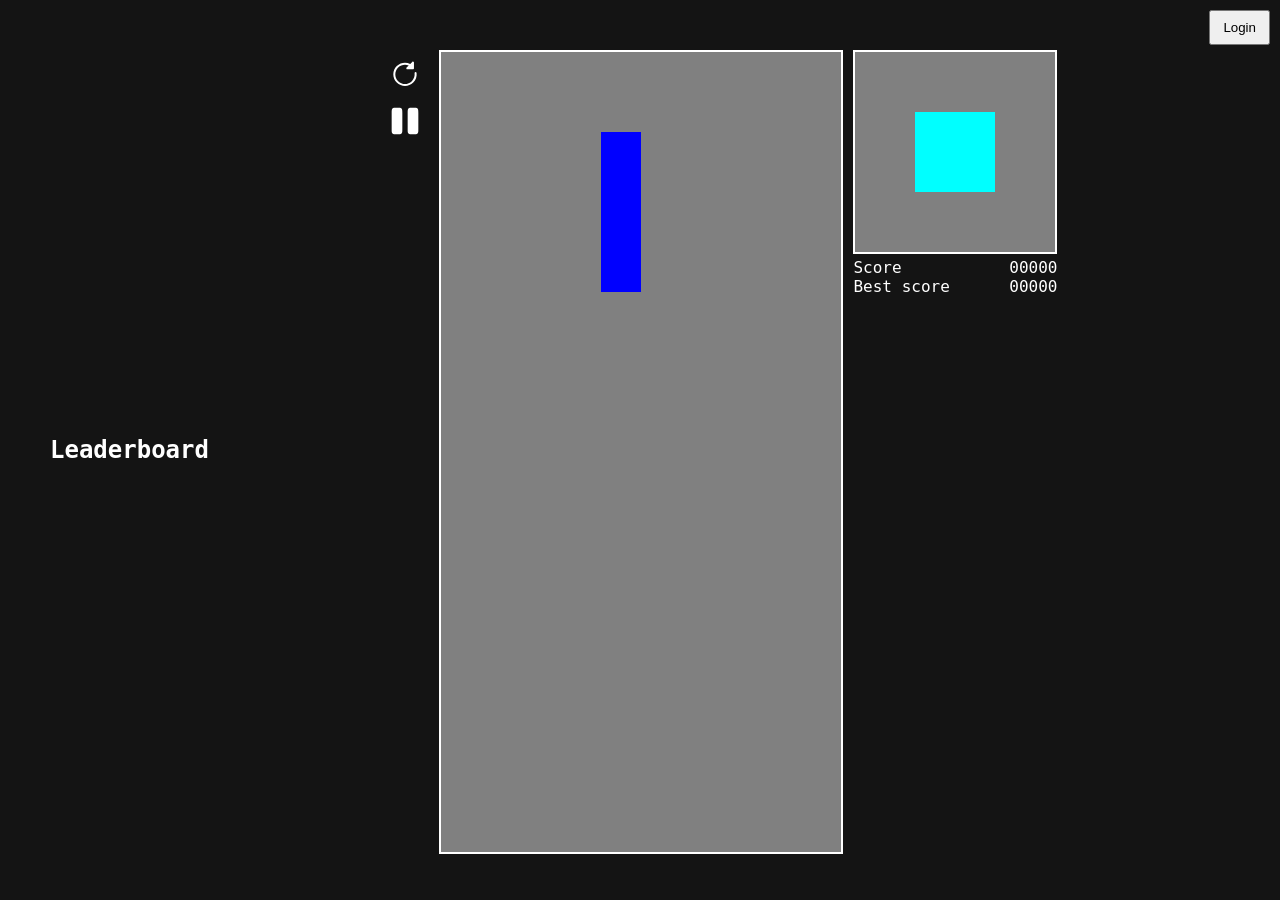
<file: index.html>
<!doctype html>
<html lang="ru">
  <head>
    <meta charset="UTF-8" />
    <title>Tetris</title>
    <link rel="stylesheet" href="./WebApplication/css/index.css" />
  </head>

  <body>
    <div id="auth-panel">
      <button id="auth-button">Login</button>
    </div>

    <!-- LEADERBOARD -->
    <div id="layout">
      <div id="leaderboard">
        <h2>Leaderboard</h2>

        <div id="leaderboard-loading">Loading...</div>

        <div id="leaderboard-error"></div>

        <ol id="leaderboard-list"></ol>
      </div>
    </div>

    <!-- GAME -->
    <div id="game">
      <div class="side-bar">
        <div class="game-menu">
          <button id="restart-button" class="game-menu-button">
            <svg viewBox="0 0 24 24" class="game-menu-icon">
              <path
                d="M18.2577 3.50828C18.538 3.62437 18.7207 3.89785 18.7207 4.20119V8.44383C18.7207 8.85805 18.3849 9.19383 17.9707 9.19383H13.728C13.4247 9.19383 13.1512 9.0111 13.0351 8.73085C12.9191 8.45059 12.9832 8.128 13.1977 7.9135L14.8007 6.3105C12.1674 5.20912 9.01606 5.7309 6.87348 7.87348C4.04217 10.7048 4.04217 15.2952 6.87348 18.1265C9.70478 20.9578 14.2952 20.9578 17.1265 18.1265C18.7727 16.4803 19.4622 14.2401 19.1935 12.0937C19.142 11.6827 19.4335 11.3078 19.8445 11.2563C20.2555 11.2049 20.6304 11.4963 20.6819 11.9073C21.0057 14.4934 20.1746 17.1997 18.1872 19.1872C14.7701 22.6043 9.2299 22.6043 5.81282 19.1872C2.39573 15.7701 2.39573 10.2299 5.81282 6.81282C8.55119 4.07444 12.6515 3.5312 15.9309 5.18028L17.4404 3.67086C17.6549 3.45637 17.9774 3.3922 18.2577 3.50828Z"
              />
            </svg>
          </button>

          <button id="pause-button" class="game-menu-button">
            <svg viewBox="0 0 24 24" class="game-menu-icon">
              <path
                d="M2 6C2 4.11438 2 3.17157 2.58579 2.58579C3.17157 2 4.11438 2 6 2C7.88562 2 8.82843 2 9.41421 2.58579C10 3.17157 10 4.11438 10 6V18C10 19.8856 10 20.8284 9.41421 21.4142C8.82843 22 7.88562 22 6 22C4.11438 22 3.17157 22 2.58579 21.4142C2 20.8284 2 19.8856 2 18V6Z"
              />
              <path
                d="M14 6C14 4.11438 14 3.17157 14.5858 2.58579C15.1716 2 16.1144 2 18 2C19.8856 2 20.8284 2 21.4142 2.58579C22 3.17157 22 4.11438 22 6V18C22 19.8856 22 20.8284 21.4142 21.4142C20.8284 22 19.8856 22 18 22C16.1144 22 15.1716 22 14.5858 21.4142C14 20.8284 14 19.8856 14 18V6Z"
              />
            </svg>
          </button>
        </div>
      </div>

      <canvas id="field"></canvas>

      <div class="side-bar">
        <canvas id="next-box"></canvas>

        <div class="info">
          <div class="score-info">
            Score
            <span id="score">0</span>
          </div>

          <div class="score-info">
            Best score
            <span id="best-score">0</span>
          </div>
        </div>
      </div>
    </div>

    <script type="module" src="./WebApplication/js/main.js"></script>
  </body>
</html>
</file>
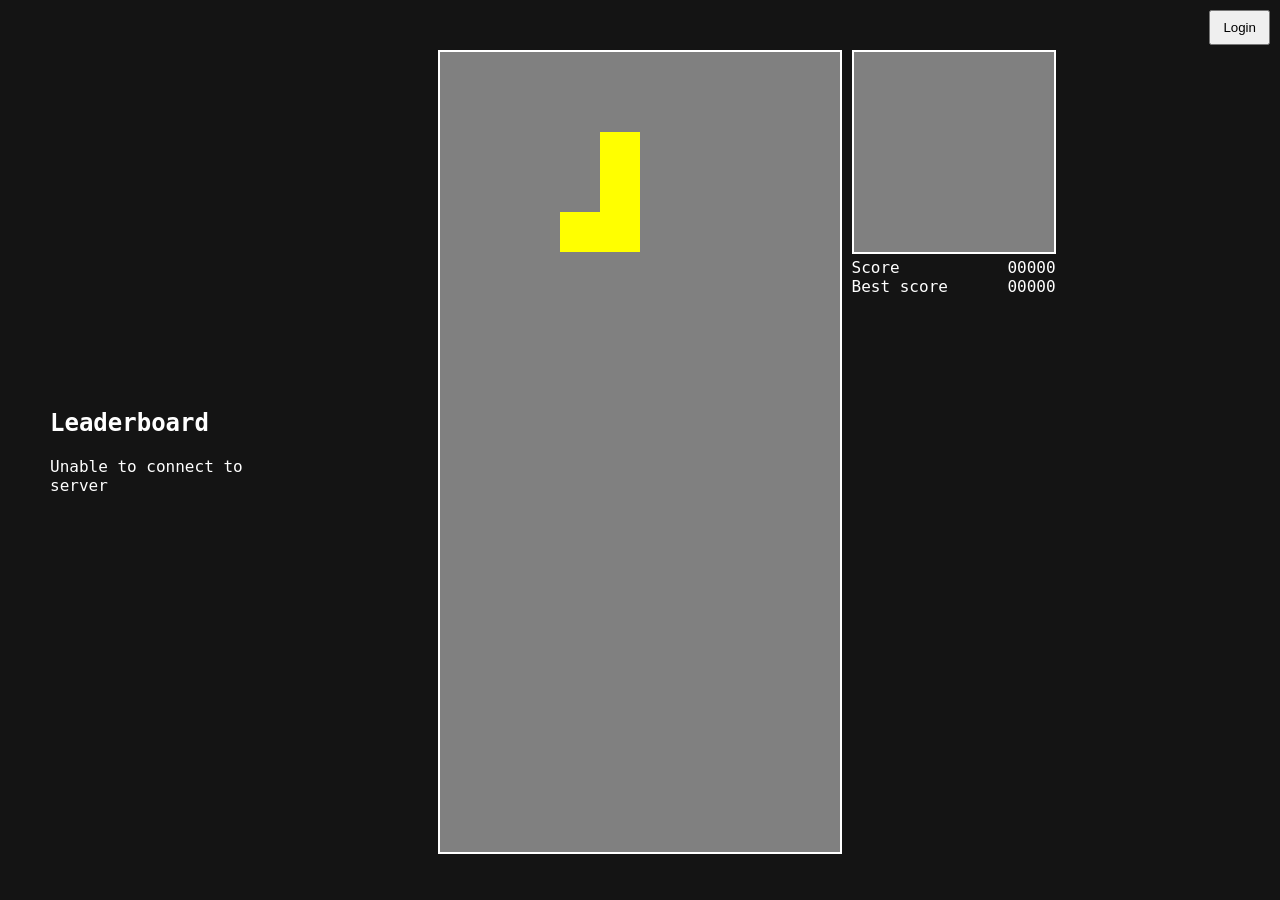
<file: API/API/wwwroot/index.html>
<!doctype html>
<html lang="ru">
  <head>
    <meta charset="UTF-8" />
    <title>Tetris</title>
    <link rel="stylesheet" href="./css/index.css" />
  </head>

  <body>
    <div id="authPanel">
      <button id="authButton">Login</button>
    </div>

    <div id="layout">
      <!-- LEADERBOARD -->
      <div id="leaderboard">
        <h2>Leaderboard</h2>

        <div id="leaderboard-loading">Loading...</div>

        <div id="leaderboard-error"></div>

        <ol id="leaderboard-list"></ol>
      </div>
    </div>

    <!-- GAME -->
    <div id="game">
      <canvas id="field"></canvas>

      <div id="sideBar">
        <canvas id="nextBox"></canvas>

        <div class="info">
          <div class="score-info">
            Score
            <span id="score">0</span>
          </div>

          <div class="score-info">
            Best score
            <span id="best-score">0</span>
          </div>
        </div>
      </div>
    </div>

    <script type="module" src="./js/main.js"></script>
  </body>
</html>
</file>
<file: WebApplication/css/index.css>
html,
body {
  margin: 0;
  height: 100%;
}

body {
  background: rgb(20, 20, 20);

  display: flex;
  justify-content: center;
  align-items: center;

  padding: 50px;
  box-sizing: border-box;

  font-family: monospace;
  font-size: large;
  color: white;
}

#layout {
  display: flex;
  gap: 32px;
  flex-direction: row;
  justify-content: center;
  align-items: center;
}

#game {
  width: 100%;
  height: 100%;
  background: rgb(20, 20, 20);

  position: relative;

  display: flex;
  align-items: flex-start;
  flex-wrap: nowrap;
  flex-direction: row;
  justify-content: center;

  gap: 10px;
}

#auth-panel {
  position: absolute;
  top: 10px;
  right: 10px;
}

#auth-button {
  padding: 8px 12px;
  cursor: pointer;
}

.game-menu {
  display: flex;
  align-content: flex-start;
  flex-direction: column;
}

.game-menu-button {
  width: 48px;
  height: 48px;

  background: transparent;
  border: none;

  cursor: pointer;

  transition:
    transform 0.15s ease,
    opacity 0.15s ease;
}

.game-menu-button:hover .game-menu-icon {
  fill: gray;
}

.game-menu-button:active {
  transform: scale(0.95);
}

.game-menu-icon {
  width: 32px;
  height: 32px;

  fill: white;

  transition: fill 0.15s ease;
}

.score-info {
  display: flex;
  justify-content: space-between;
}

canvas {
  background: gray;
  border: 2px solid white;
}
</file>
<file: API/API/wwwroot/css/index.css>
html,
body {
  margin: 0;
  height: 100%;
}

body {
  background: rgb(20, 20, 20);

  display: flex;
  justify-content: center;
  align-items: center;

  padding: 50px;
  box-sizing: border-box;

  font-family: monospace;
  font-size: large;
  color: white;
}

#layout {
  display: flex;
  gap: 32px;
  flex-direction: row;
  justify-content: center;
  align-items: center;
}

#game {
  width: 100%;
  height: 100%;
  background: rgb(20, 20, 20);

  position: relative;

  display: flex;
  align-items: flex-start;
  flex-wrap: nowrap;
  flex-direction: row;
  justify-content: center;

  gap: 10px;
}

#authPanel {
  position: absolute;
  top: 10px;
  right: 10px;
}

#authButton {
  padding: 8px 12px;
  cursor: pointer;
}

.score-info {
  display: flex;
  justify-content: space-between;
}

canvas {
  background: gray;
  border: 2px solid white;
}
</file>
